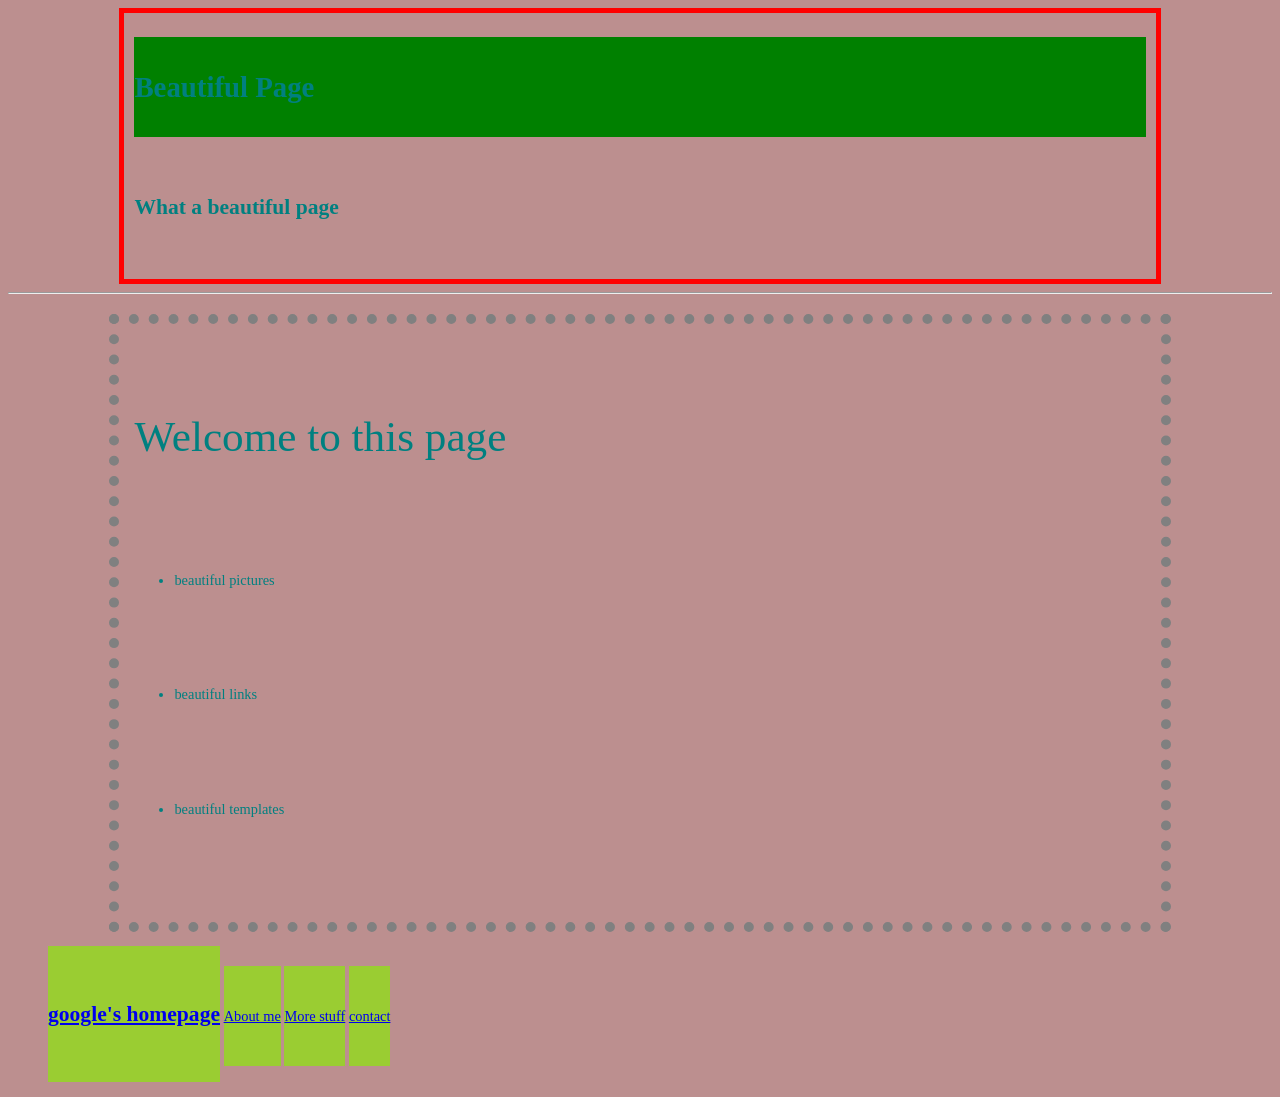
<file: index.html>
<!DOCTYPE html>
<html>

<head>
  <title> What a beautiful page! </title>
  <link rel="stylesheet" type="text/css" href="styles.css">
</head>
<meta name="viewport" content="width=device-width, initial-scale=1.0">

<body class="class-for-index">
  <header class="border1">
    <h1 id="green-background">Beautiful Page</h1>
    <h2>What a beautiful page</h2>
  </header>
  <hr>
  <main class="border2">
    <article>
      <p>Welcome to this page
      <ul>
        <li>beautiful pictures</li>
      </ul>
      <ul>
        <li>beautiful links</li>
      </ul>
      <ul>
        <li>beautiful templates</li>
      </ul>
      </p>
    </article>
  </main>
  <footer>
    <nav class="navigation-links">
      <ul>
        <li><a href="https://www.google.com/" target="_blank">
            <h2>google's homepage</h2>
          </a></li>
        <li><a href="about.html">About me</a></li>
        <li><a href="more.html">More stuff</a></li>
        <li><a href="contact.html">contact</a></li>
      </ul>
    </nav>
  </footer>
</body>

</html>
</file>
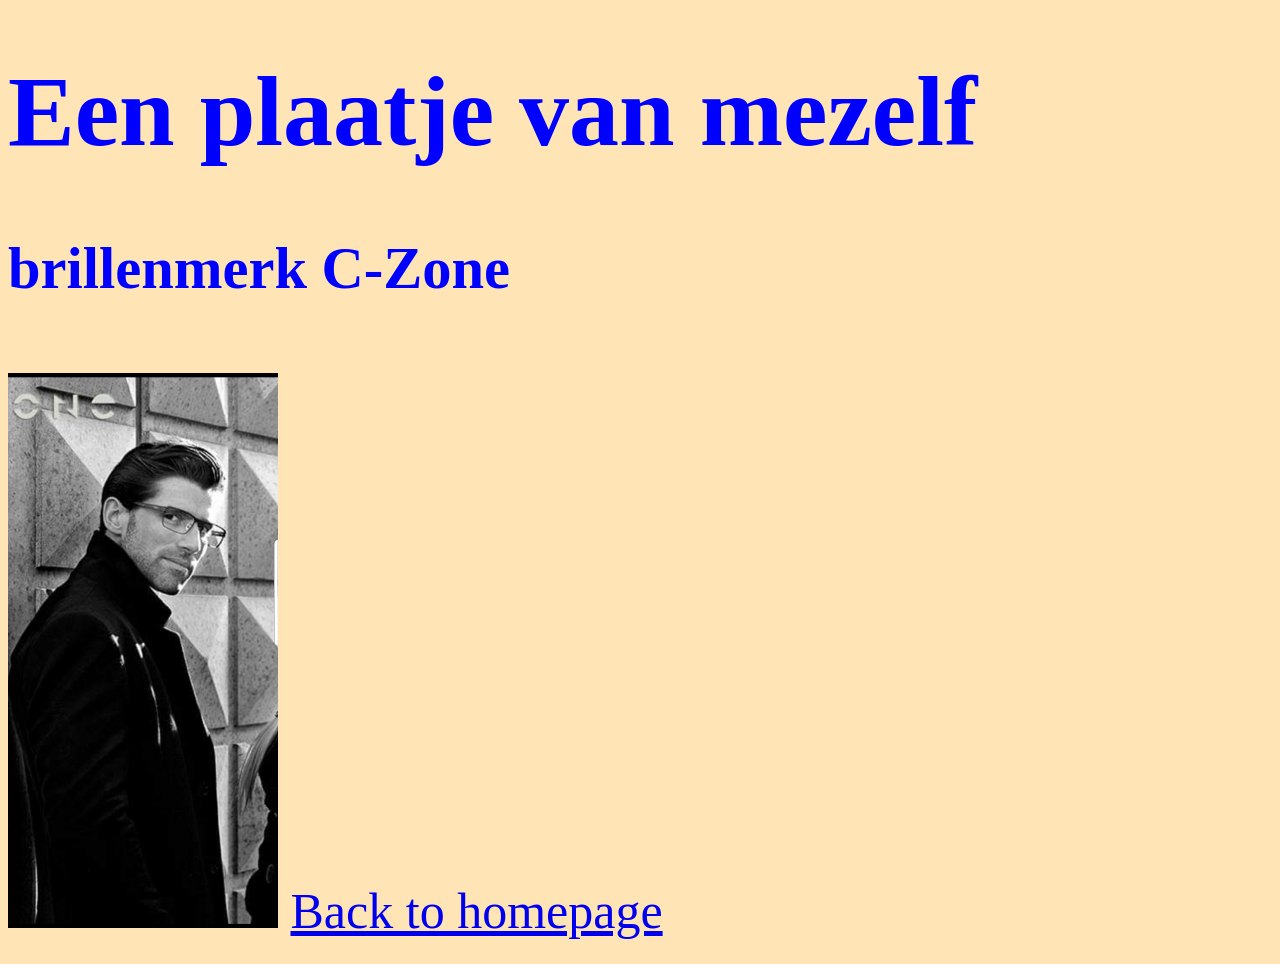
<file: about.html>
<!DOCTYPE html>
<html>

<head>
  <title> Page 2 </title>
  <link rel="stylesheet" type="text/css" href="styles.css">
</head>

<body class="class-for-page">
  <h1>Een plaatje van mezelf</h1>
  <h3>brillenmerk C-Zone</h3>
  <img width="270" height="555" src="Photoshoot C-zone.jpg" alt="black and white picture with glasses" />
  <a href="index.html">Back to homepage</a>
</body>

</html>
</file>
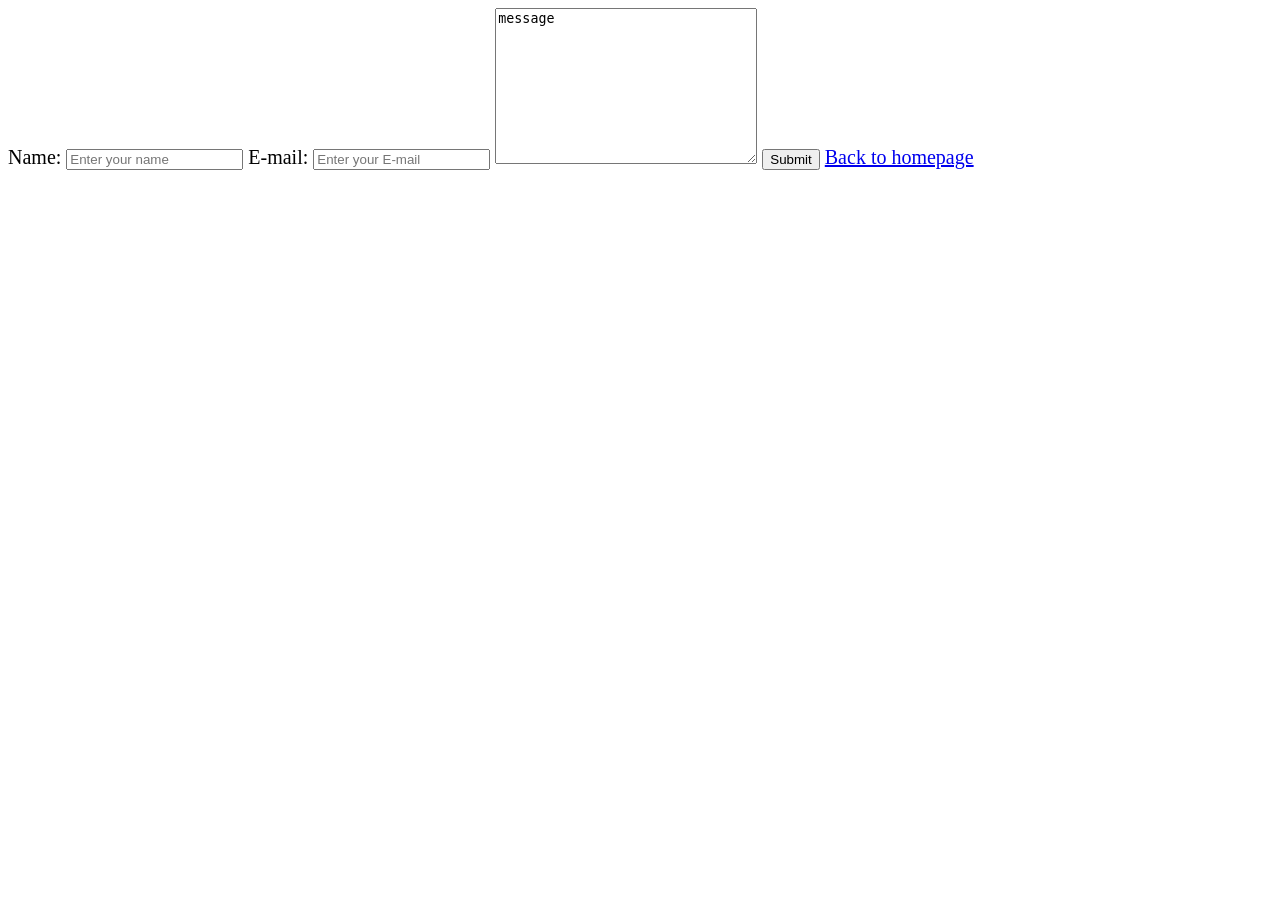
<file: contact.html>
<!DOCTYPE html>
<html>

<head>
    <title> Page 3 </title>
    <link rel="stylesheet" type="text/css" href="styles.css">
</head>

<body class="class-for-page3">
    <form name="contact" method="POST" data-netlify="true">
        <label for="name">Name:</label>
        <input type="text" placeholder="Enter your name" id="name" name="name" />

        <label for="Email">E-mail:</label>
        <input type="email" placeholder="Enter your E-mail" id="Email" name="user_mail" />

        <textarea rows="10" cols="30">
message
    </textarea>
        <input type="submit"  />

        <a href="index.html">Back to homepage</a>
    </form>
</body>

</html>
</file>
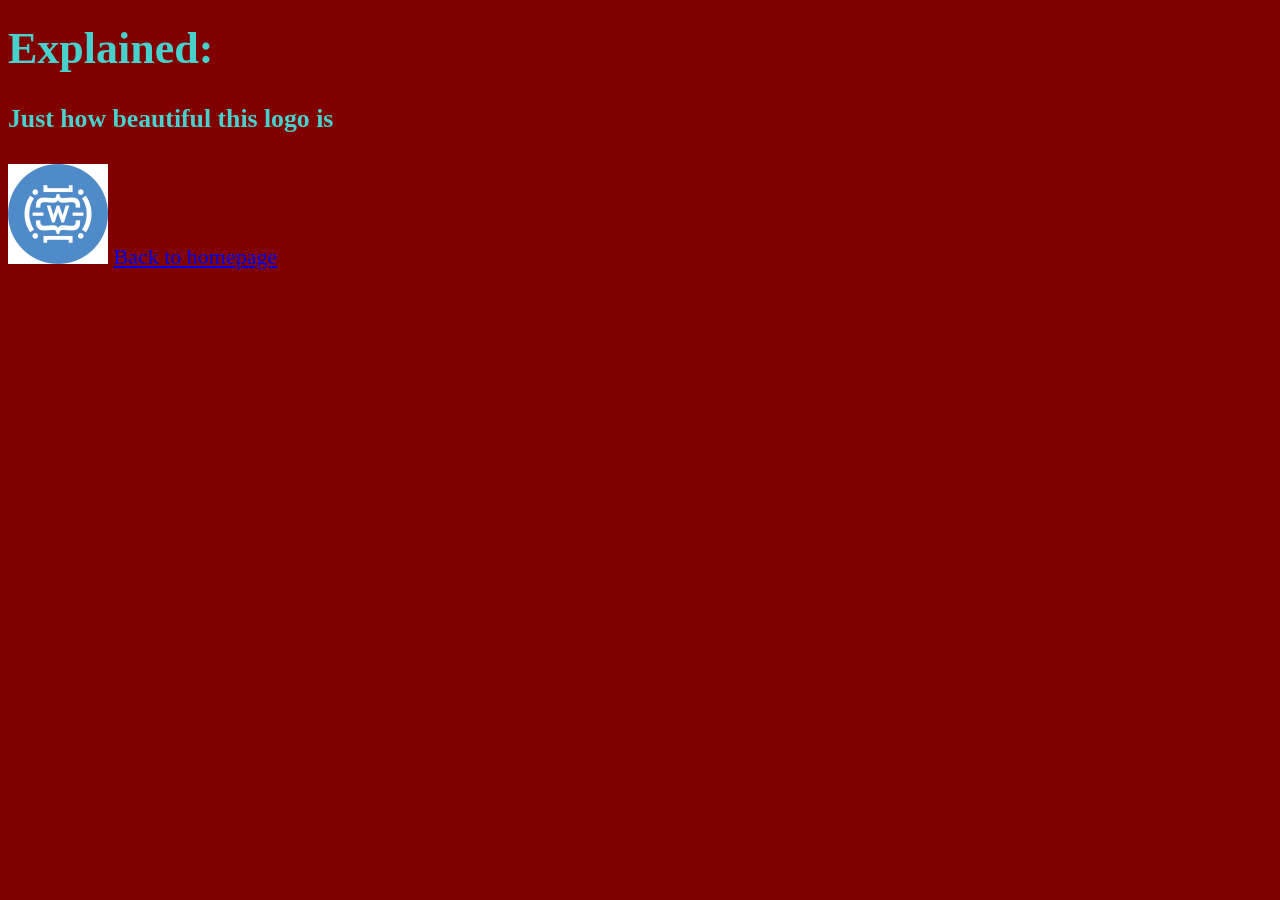
<file: more.html>
<!DOCTYPE html>
<html>

<head>
    <title> Page 3 </title>
    <link rel="stylesheet" type="text/css" href="styles.css">
</head>

<body class="class-for-page2">
    <h1>Explained:</h1>
    <h3>Just how beautiful this logo is</h3>
    <img width="100" height="100" src="Winc-Academy-logo.png" alt="Logo Winc Academy" />
    <a href="index.html">Back to homepage</a>
</body>

</html>
</file>
<file: styles.css>
body {
     font-size: 20px; 
     line-height: 1.8em;
    }
    .class-for-index {
        color: whitesmoke;
        background-color:green;
    }
    .class-for-page {
        color: blue;
        background-color:moccasin;
        font-size:50px;
    }
    .class-for-page2 {
        color:mediumturquoise;
        font-family: Georgia, 'Times New Roman', Times, serif;
        font-size: 22px;
        background-color:maroon;
    }
.border1 {
    border: 5px solid red;
    margin: 0 auto;
    width: 80%;
    padding: 5px 10px;
}
.border2 {
    border: 10px dotted grey;
    margin: 0 auto;
    margin-top: 20px;
    width: 80%;
    padding: 20px 15px;

    /* same as above
    padding-top: 20px;
    padding-right: 15px;
    padding-bottom: 20px;
    padding-left: 15px;
    */
}
#green-background {
    background-color: green;
}
p {
   font-size: 3em;
}
.navigation-links li {
    background-color: yellowgreen;
    display: inline-block;
}
@media only screen and (max-width:320px){
    p {
        font-size: 1em;
    }
}
@media only screen and (max-width: 320px) {
    .navigation-links li {
      float: none;
      width: 100%;
    }
  }
@media only screen and (min-width: 1024px) {
    .class-for-index {
        background-color:rosybrown;
        color:teal;
        font-size: 90%;
        line-height: 100px;
    }
}
</file>
